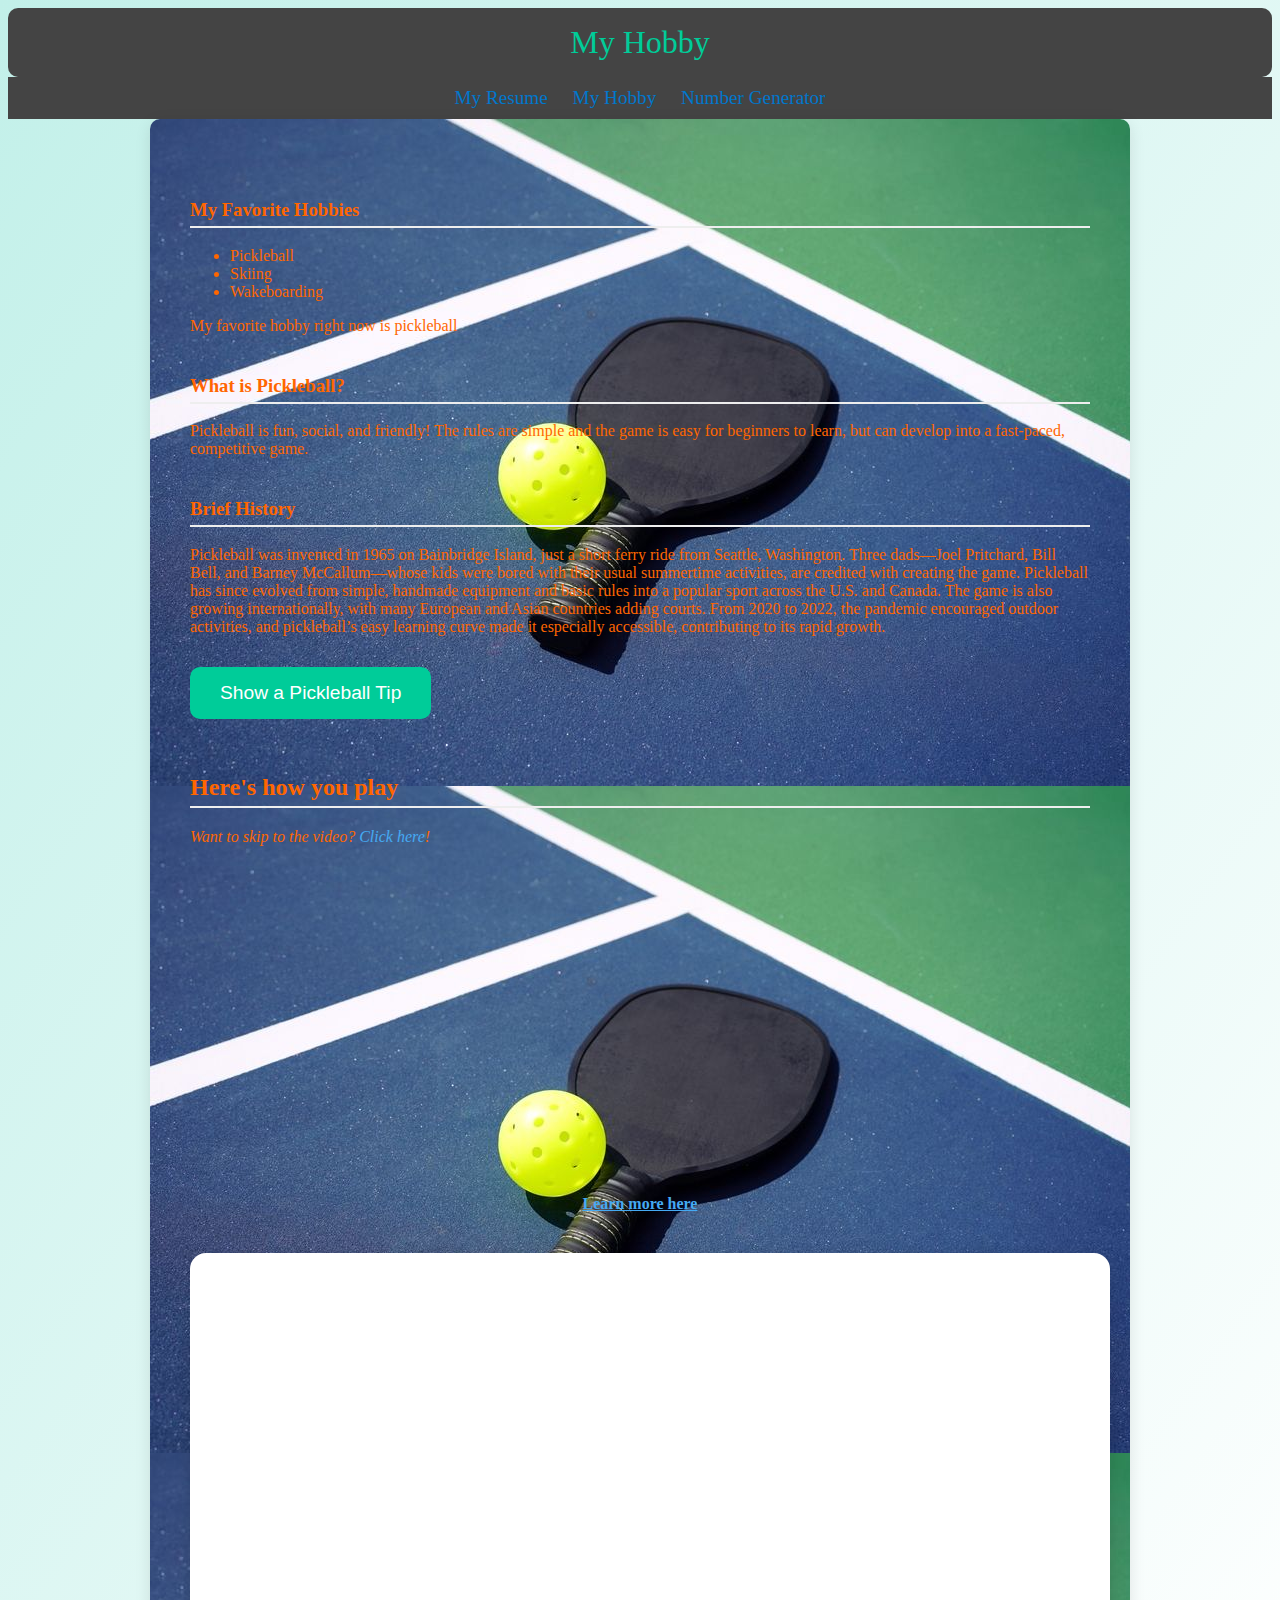
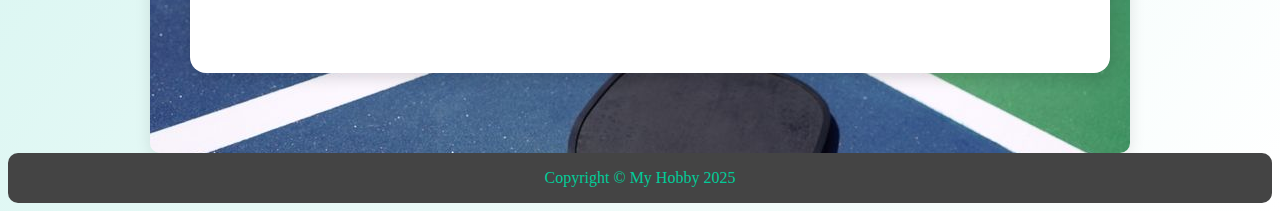
<file: index.html>
<!DOCTYPE html>
<html lang="en">
<head>
  <meta charset="UTF-8">
  <meta name="viewport" content="width=device-width, initial-scale=1.0">
  <title>The First Page</title>
  <link rel="stylesheet" type="text/css" href="Styles/Scratchstyles.css">
</head>
<body>
    <div class="common header">My Hobby</div>
    <nav>
        <a href="startbootstrap-grayscale-gh-pages/Bootstrap.html">My Resume</a>
        <a href="index.html">My Hobby</a>
        <a href="game/numbergenerator.html">Number Generator</a>
    </nav>
    <div class="common mainbody">
      <h3>My Favorite Hobbies</h3>
      <ul>
        <li>Pickleball</li>
        <li>Skiing</li> 
        <li>Wakeboarding</li>
      </ul>

      <p>My favorite hobby right now is pickleball</p>

      <h3>What is Pickleball?</h3>
      <p>Pickleball is fun, social, and friendly! The rules are simple and the game is easy for beginners to learn, but can develop into a fast-paced, competitive game.</p>
    
      <h3>Brief History</h3>
      <p>Pickleball was invented in 1965 on Bainbridge Island, just a short ferry ride from Seattle, Washington. Three dads—Joel Pritchard, Bill Bell, and Barney McCallum—whose kids were bored with their usual summertime activities, are credited with creating the game.
        Pickleball has since evolved from simple, handmade equipment and basic rules into a popular sport across the U.S. and Canada. The game is also growing internationally, with many European and Asian countries adding courts.
        From 2020 to 2022, the pandemic encouraged outdoor activities, and pickleball’s easy learning curve made it especially accessible, contributing to its rapid growth.</p>
      
      <button class="fact-button" onclick="showFact()">Show a Pickleball Tip</button>
      <p id="fact"></p>
      
      <script>
        function showFact() {
          const facts = [
            "Stay out of the kitchen!",
            "Always be ready for a dink battle.",
            "Use the third shot drop wisely.",
            "Communication is key in doubles.",
            "Small, quick steps. Stay light on your feet.",
            "Controlled shots win more games than power shots.",
            "Don’t worry about power—focus on placement and consistency."
          ];
          const random = facts[Math.floor(Math.random() * facts.length)];
          document.getElementById("fact").innerText = random;
        }
      </script>

          <h2 id="how-to-play">Here's how you play</h2>
          <p style="font-style: italic;">Want to skip to the video? <a style="color: #45aaf3;" href="#how-to-play">Click here</a>!</p>
      <div class="video-section" style="text-align: center;">
          <iframe width="560" height="315" src="https://www.youtube.com/embed/kqLRRNOpe8U" allowfullscreen style="border: none; border-radius: 10px;"></iframe>
              <p style="margin-top: 10px;">
            <a href="https://usapickleball.org/what-is-pickleball/" target="_blank" style="color: #45aaf3; font-weight: bold; text-decoration: underline;">
                Learn more here
            </a>
              </p>
      </div>
  
  <!-- Tableau Embed Section -->
  <div class="tableau-wrapper">
      <div class="tableauPlaceholder" id="viz1744654806929" style="position: relative;">
          <noscript><a href="#"><img alt="State of the World’s Children" src="https://public.tableau.com/static/images/UN/UNICEFSOWC2016/StateoftheWorldsChildren/1_rss.png" style="border: none" /></a></noscript>
          <object class="tableauViz" style="display:none;">
              <param name="host_url" value="https%3A%2F%2Fpublic.tableau.com%2F" />
              <param name="embed_code_version" value="3" />
              <param name="site_root" value="" />
              <param name="name" value="UNICEFSOWC2016/StateoftheWorldsChildren" />
              <param name="tabs" value="no" />
              <param name="toolbar" value="yes" />
              <param name="static_image" value="https://public.tableau.com/static/images/UN/UNICEFSOWC2016/StateoftheWorldsChildren/1.png" />
              <param name="animate_transition" value="yes" />
              <param name="display_static_image" value="yes" />
              <param name="display_spinner" value="yes" />
              <param name="display_overlay" value="yes" />
              <param name="display_count" value="yes" />
              <param name="language" value="en-US" />
          </object>
      </div>
  </div>
  
  <script type="text/javascript">
      var divElement = document.getElementById('viz1744654806929');
      var vizElement = divElement.getElementsByTagName('object')[0];
      vizElement.style.width='100%';
      vizElement.style.height='100%';
      var scriptElement = document.createElement('script');
      scriptElement.src = 'https://public.tableau.com/javascripts/api/viz_v1.js';
      vizElement.parentNode.insertBefore(scriptElement, vizElement);
  </script>
    </div>
    <footer class="footer bg-black small text-center text-white-50"><div class="container px-4 px-lg-5">Copyright &copy; My Hobby 2025</div></footer>
</body>
</html>
</file>
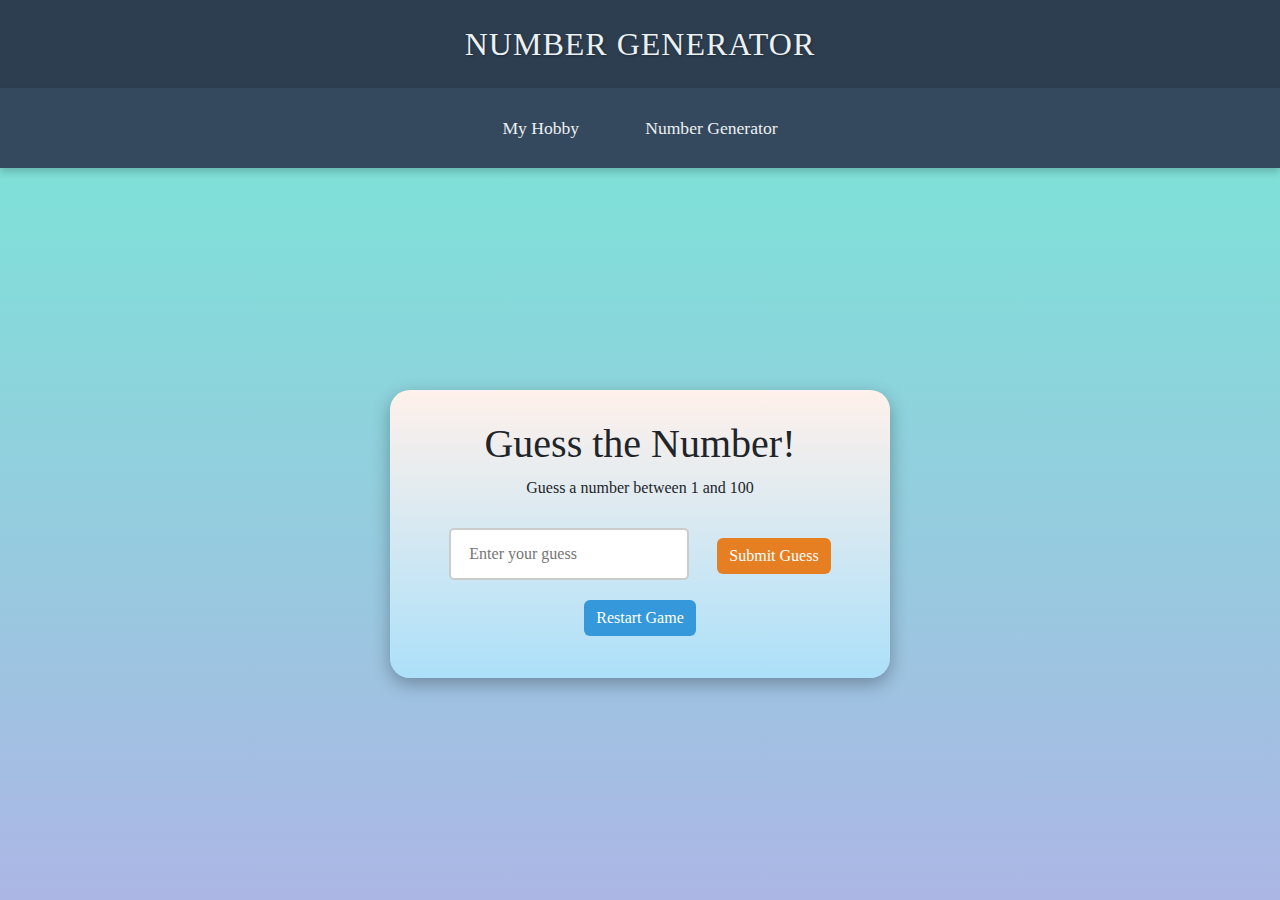
<file: game/numbergenerator.html>
<!DOCTYPE html>
<html lang="en">
  <head>
    <meta charset="UTF-8">
    <title>Number Guessing Game</title>
    <link href="https://cdn.jsdelivr.net/npm/bootstrap@5.3.2/dist/css/bootstrap.min.css" rel="stylesheet">
    <link rel="stylesheet" href="../Styles/generatorstyle.css">
  </head>
  <body>
    <div class="common header">Number Generator</div>
    
    <nav class="navbar">
        <a href="../index.html" class="nav-link">My Hobby</a>
        <a href="../game/numbergenerator.html" class="nav-link">Number Generator</a>
    </nav>

    <div class="common mainbody">
      <div class="game-container">
        <h1>Guess the Number!</h1>
        <p>Guess a number between 1 and 100</p>
        <input type="number" id="guessInput" placeholder="Enter your guess" />
        <button class="btn btn-primary" onclick="checkGuess()">Submit Guess</button>
        <div id="messageBox" class="message-box"></div>
        <button class="btn btn-secondary mt-2" onclick="resetGame()">Restart Game</button>
      </div>
    </div>

    <script src="https://cdn.jsdelivr.net/npm/bootstrap@5.3.2/dist/js/bootstrap.bundle.min.js"></script>
    <script src="script.js"></script>
  </body>
</html>
</file>
<file: Styles/Scratchstyles.css>
body {
    background-size: cover;
    background-repeat: no-repeat;
    background-attachment: fixed;
    background: linear-gradient(to bottom right, #c2f0e9, #ffffff);
    font-family: 'Pacifico', cursive;
    background-color: #b2d7ff;
  }
  
  .header{
    background-color: #444;
    color: #00cc99;
    padding: 1rem;
    font-size: 2rem;
    text-align: center;
    border-radius: 10px;
  }

nav {
    background-color: #444;
    padding: 10px 0;
    text-align: center;
    font-size: larger;
}

nav a {
    text-decoration: none;
    color: #0077cc;
    padding: 10px;
    transition: all 0.3s ease-in-out;
  }
  
  nav a:hover {
    color: #005fa3;
    transform: scale(1.1);
    text-decoration: underline;
  }

.common.mainbody {
    padding: 40px;
    max-width: 900px;
    margin: auto;
    background-image: url("../Images/Pickleball.jpg");
    box-shadow: 0 4px 16px rgba(0, 0, 0, 0.1);
    border-radius: 10px;
}

h2,h3 {
    color: #ff6600;
    border-bottom: 2px solid #eee;
    padding-bottom: 5px;
    margin-top: 40px;
}

ul{
    color: #ff6600;
    font-size: medium;
}

.footer {
    background-color: #444;
    color: #00cc99;
    padding: 1rem;
    font-size: 1rem;
    text-align: center;
    border-radius: 10px;
  }


ul.centerlist {
    list-style-type: circle;
    padding-left: 20px;
}

.video-section {
    text-align: center;
    margin: 20px auto;
  }
  
  .video-container {
    position: relative;
    padding-bottom: 56.25%;
    height: 0;
    overflow: hidden;
    max-width: 800px;
    margin: 0 auto;
  }
  
  .video-container iframe {
    width: 100%;
    height: 315px;
    border: 5px solid #00cc99;
    border-radius: 15px;
    box-shadow: 0 4px 8px rgba(0,0,0,0.2);
  }
  
  .video-link a {
    display: inline-block;
    margin-top: 15px;
    font-size: 18px;
    color: #007bff;
    text-decoration: none;
  }
  
  .video-link a:hover {
    text-decoration: underline;
  }

img {
    max-width: 100%;  /* Ensures the image doesn't exceed its container width */
    height: auto;     /* Maintains the aspect ratio */
    border-radius: 10px;
    display: block;
    margin-left: auto;
    margin-right: auto;
}

a {
    color: #0077cc;
    text-decoration: none;
}

a:hover {
    text-decoration: underline;
}

.tableau-wrapper {
    width: 100%;
    max-width: 900px; /* keeps it from stretching too wide on large screens */
    height: 400px;     /* adjust height to your liking */
    margin: 40px auto;
    border-radius: 16px;
    overflow: hidden;
    background: #ffffff;
    box-shadow: 0 4px 16px rgba(0, 0, 0, 0.15);
    padding: 10px;
  }
  
  .tableau-wrapper .tableauPlaceholder,
  .tableau-wrapper .tableauViz {
    width: 100% !important;
    height: 100% !important;
  }

  @keyframes fadeIn {
    from {opacity: 0;}
    to {opacity: 1;}
  }
  
  .mainbody {
    animation: fadeIn 1.5s ease-in;
  }

  .fact-button {
    background-color: #00cc99; /* or try #ff6600 for orange */
    color: white;
    padding: 15px 30px;
    font-size: 1.2rem;
    border: none;
    border-radius: 10px;
    cursor: pointer;
    transition: background-color 0.3s ease;
    margin: 15px 0;
  }
  
  .fact-button:hover {
    background-color: #00aa80; /* darker blue on hover */
  }

  p{
    color:#ff6600;
  }
</file>
<file: Styles/generatorstyle.css>
/* Common styles for the page */
.common {
  text-align: center;
  font-family: 'Press Start 2P', cursive;
}

.header {
  background-color: #2c3e50; /* Darker header color */
  color: #ecf0f1; /* Light text for contrast */
  text-shadow: 1px 1px 3px rgba(0, 0, 0, 0.3); /* Subtle text shadow */
  padding: 20px 0;
  font-size: 2rem; /* Slightly larger header text */
  letter-spacing: 1px; /* Added spacing for better readability */
  text-transform: uppercase; /* Making the header text more impactful */
}

/* Navigation Bar Styling */
.navbar {
  background-color: #34495e; /* Dark gray-blue background */
  padding: 15px 0;
  display: flex;
  justify-content: center;
  align-items: center;
  gap: 30px;
  box-shadow: 0 4px 8px rgba(0, 0, 0, 0.2); /* Soft shadow for depth */
  font-family: 'Press Start 2P', cursive;
}

.nav-link {
  color: #ecf0f1; /* Light color text for good contrast */
  text-decoration: none;
  font-size: 1.1rem; /* Slightly larger font for readability */
  padding: 12px 18px;
  border-radius: 8px;
  transition: background-color 0.3s ease, color 0.3s ease;
  text-transform: capitalize; /* Text looks more natural */
}

.nav-link:hover {
  background-color: #2980b9; /* Soft blue background on hover */
  color: #fff; /* Text color changes to white for better contrast */
}

.nav-link:active {
  background-color: #1abc9c; /* Greenish hue when link is clicked */
}

/* Page layout styles */
html, body {
  margin: 0;
  padding: 0;
  height: 100%;
}

body {
  display: flex;
  flex-direction: column;
  height: 100vh;
  background: linear-gradient(to bottom, #74ebd5, #acb6e5);
  font-family: 'Roboto', Arial, sans-serif;
}

.common.mainbody {
  flex: 1;
  display: flex;
  justify-content: center;
  align-items: center;
}

.game-container {
  padding: 30px;
  background: linear-gradient(to bottom, #fff1eb, #ace0f9);
  border-radius: 20px;
  box-shadow: 0 6px 18px rgba(0, 0, 0, 0.3);
  text-align: center;
  max-width: 500px;
  width: 100%;
  margin: 20px;
}

/* Styling for input and buttons */
input[type="number"], button {
  padding: 12px 18px;
  font-size: 16px;
  margin: 12px;
  border: 2px solid #ccc;
  border-radius: 5px;
}

button.btn-primary {
  background-color: #e67e22; /* Warm orange color */
  border: none;
}

button.btn-primary:hover {
  background-color: #d35400; /* Darker orange on hover */
}

button.btn-secondary {
  background-color: #3498db; /* Blue color */
  border: none;
}

button.btn-secondary:hover {
  background-color: #2980b9; /* Darker blue on hover */
}

/* Style for message box */
.message-box {
  padding: 10px;
  margin-top: 10px;
  display: none;
  font-weight: bold;
}

/* Success message style */
.message-box.success {
  background-color: #2ecc71; /* Green success background */
  color: white;
}

/* Error message style */
.message-box.error {
  background-color: #e74c3c; /* Red error background */
  color: white;
}

/* Warning message style */
.message-box.warning {
  background-color: #f39c12; /* Yellow warning background */
  color: white;
}
</file>
